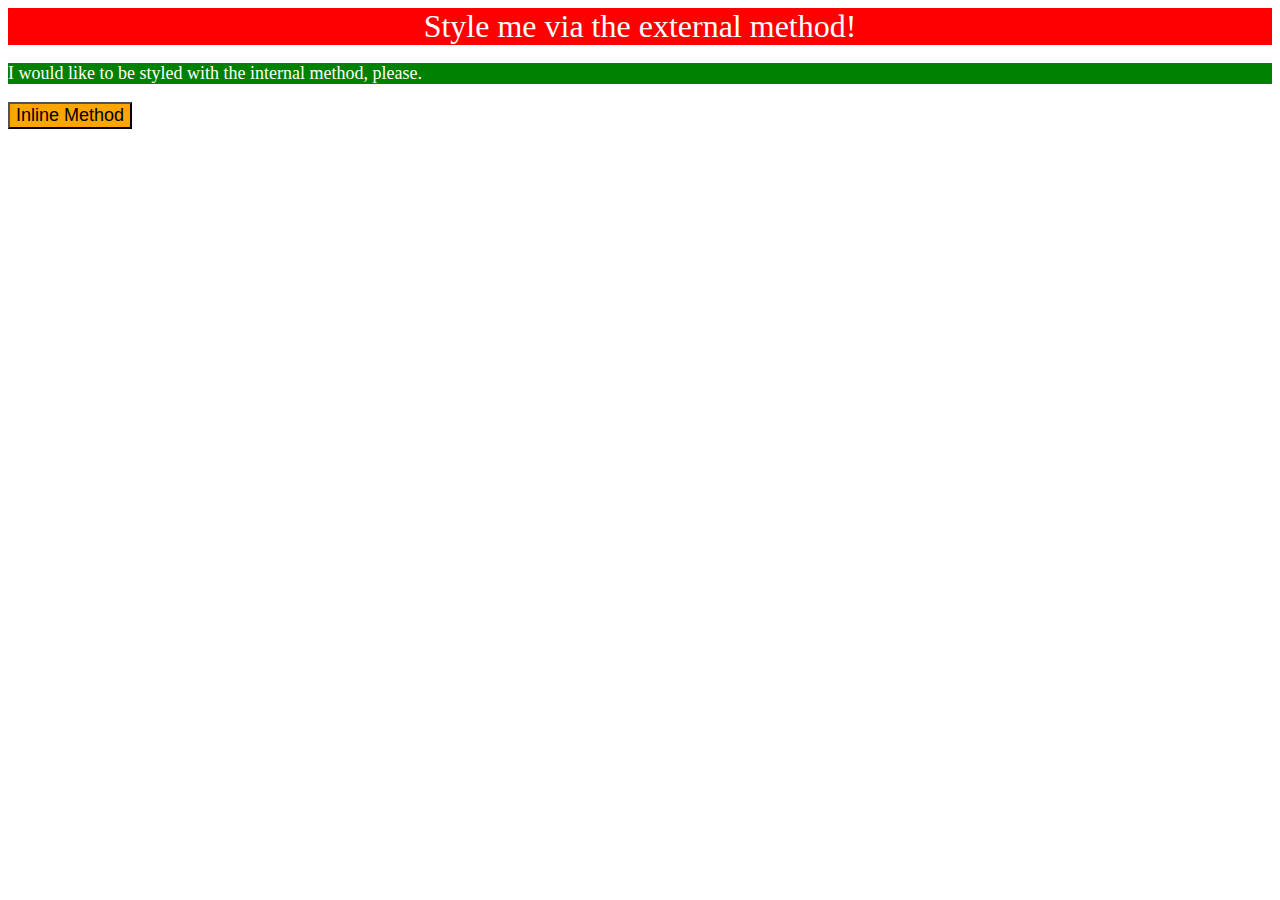
<file: foundations/01-css-methods/index.html>
<!DOCTYPE html>
<html lang="en">
  <head>
    <meta charset="UTF-8">
    <meta http-equiv="X-UA-Compatible" content="IE=edge">
    <meta name="viewport" content="width=device-width, initial-scale=1.0">
    <link rel="stylesheet" href="styles.css">
    <title>Methods for Adding CSS</title>
  </head>
  <body>
    <div>Style me via the external method!</div>
    <p>I would like to be styled with the internal method, please.</p>
    <button>Inline Method</button>
  </body>
</html>
</file>
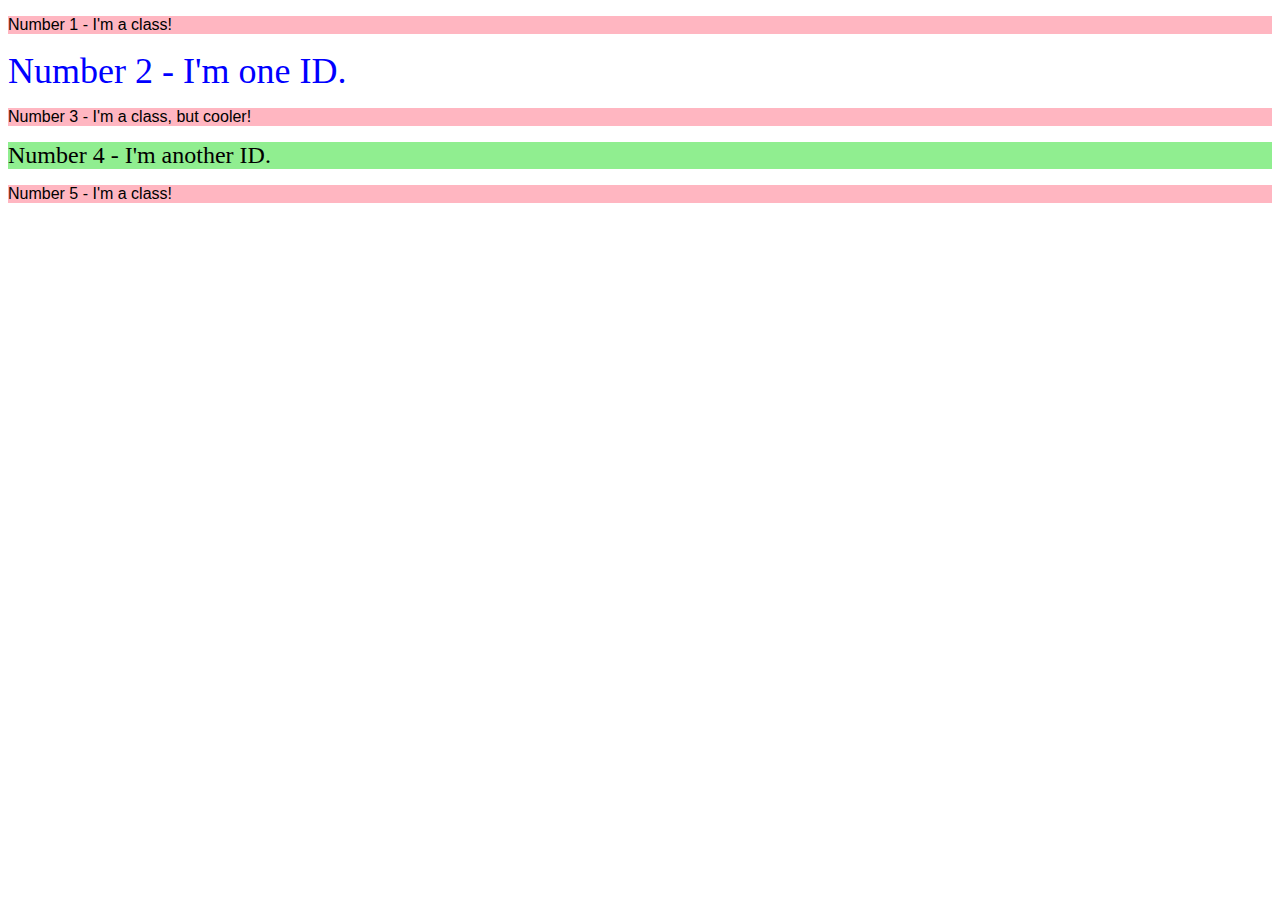
<file: foundations/02-class-id-selectors/index.html>
<!DOCTYPE html>
<html lang="en">
  <head>
    <meta charset="UTF-8">
    <meta http-equiv="X-UA-Compatible" content="IE=edge">
    <meta name="viewport" content="width=device-width, initial-scale=1.0">
    <title>Class and ID Selectors</title>
    <link rel="stylesheet" href="style.css">
  </head>
  <body>
    <p class="one" >Number 1 - I'm a class!</p>
    <div id="two">Number 2 - I'm one ID.</div>
    <p class="one">Number 3 - I'm a class, but cooler!</p>
    <div id="four">Number 4 - I'm another ID.</div>
    <p class="one">Number 5 - I'm a class!</p>
  </body>
</html>
</file>
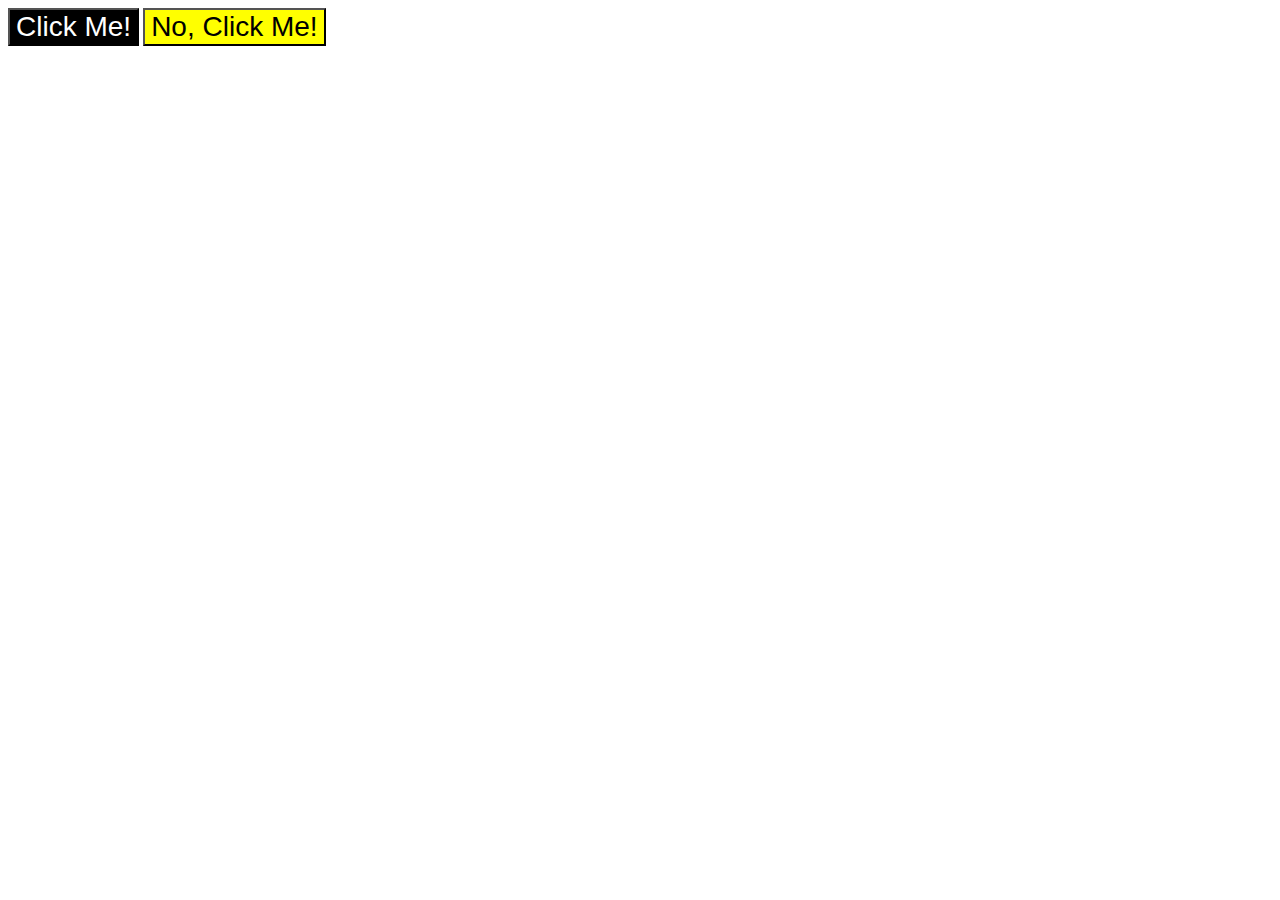
<file: foundations/03-grouping-selectors/index.html>
<!DOCTYPE html>
<html lang="en">
  <head>
    <meta charset="UTF-8">
    <meta http-equiv="X-UA-Compatible" content="IE=edge">
    <meta name="viewport" content="width=device-width, initial-scale=1.0">
    <title>Grouping Selectors</title>
    <link rel="stylesheet" href="style.css">
  </head>
  <body>
    <button class="B1" >Click Me!</button>
    <button class="B2" >No, Click Me!</button>
  </body>
</html>
</file>
<file: foundations/01-css-methods/styles.css>
div {
    background-color: red;
    color: white;
    font-size: 32px;
    text-align: center
}

p {
    background-color: green;
    color: white;
    font-size: 18px;

}

button {
    background-color: orange;
    font-size: 18px;

}
</file>
<file: foundations/02-class-id-selectors/style.css>
.one {
     background-color: lightpink;
     font-family: "Verdana", DejaVu, sans-serif;
 }

 #two {
     color: blue;
     font-size: 36px;
 }

 #four {
     background-color: lightgreen;
     font-size: 24px;
 }
</file>
<file: foundations/03-grouping-selectors/style.css>
.B1 {
    background-color: black;
    color: white;
}

.B2 {
    background-color: yellow;
}

.B1,
.B2 {
    font-size: 28px;
    font-family: 'Helvetica', 'Times New Roman', sans-serif;

}
</file>
